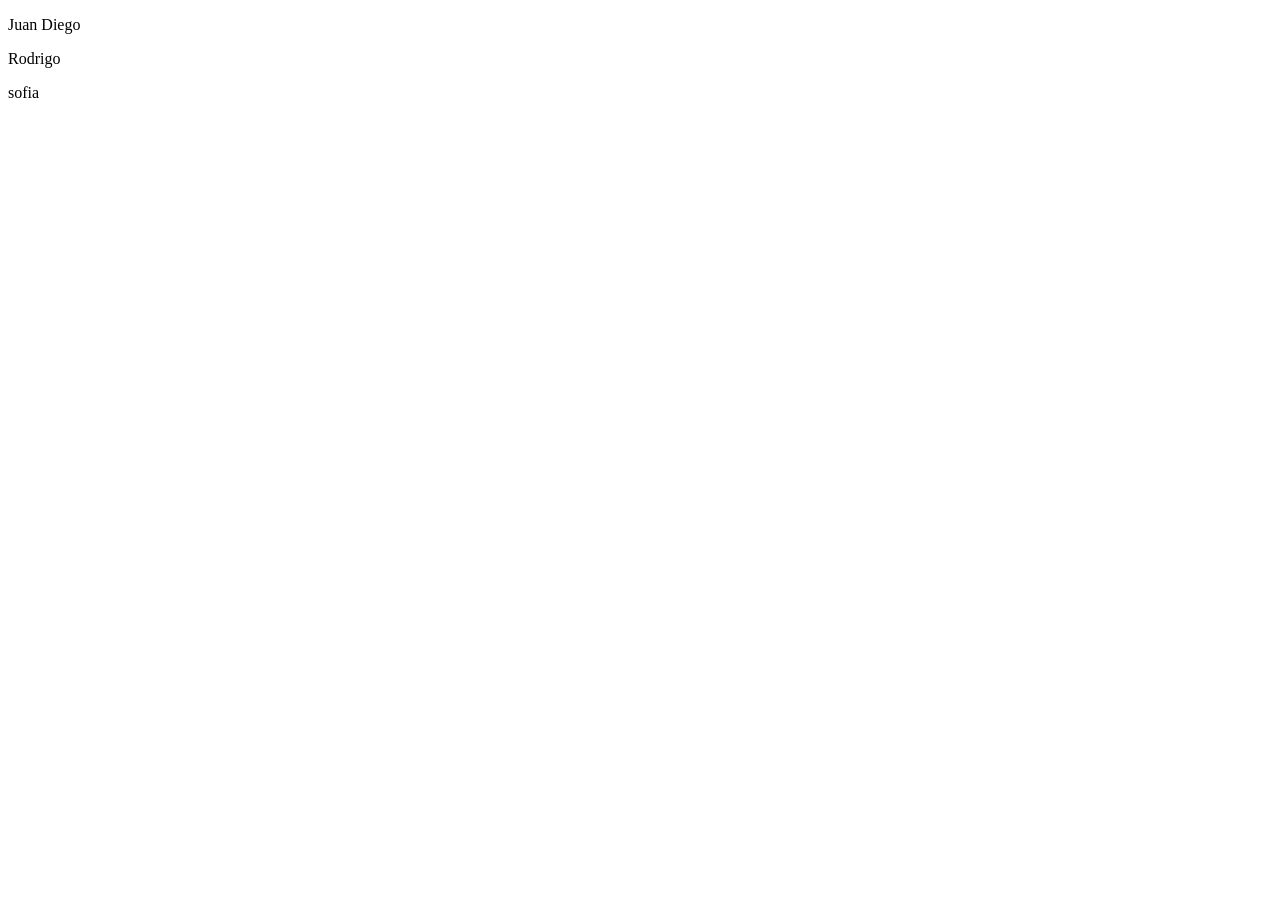
<file: index.html>
<!DOCTYPE html>
<html lang="en">
<head>
    <meta charset="UTF-8">
    <meta http-equiv="X-UA-Compatible" content="IE=edge">
    <meta name="viewport" content="width=device-width, initial-scale=1.0">
    <title>Document</title>
</head>
<body>
    <p>Juan Diego</p>
    <p>Rodrigo</p>
    <p>sofia</p>
</body>
</html>
</file>
